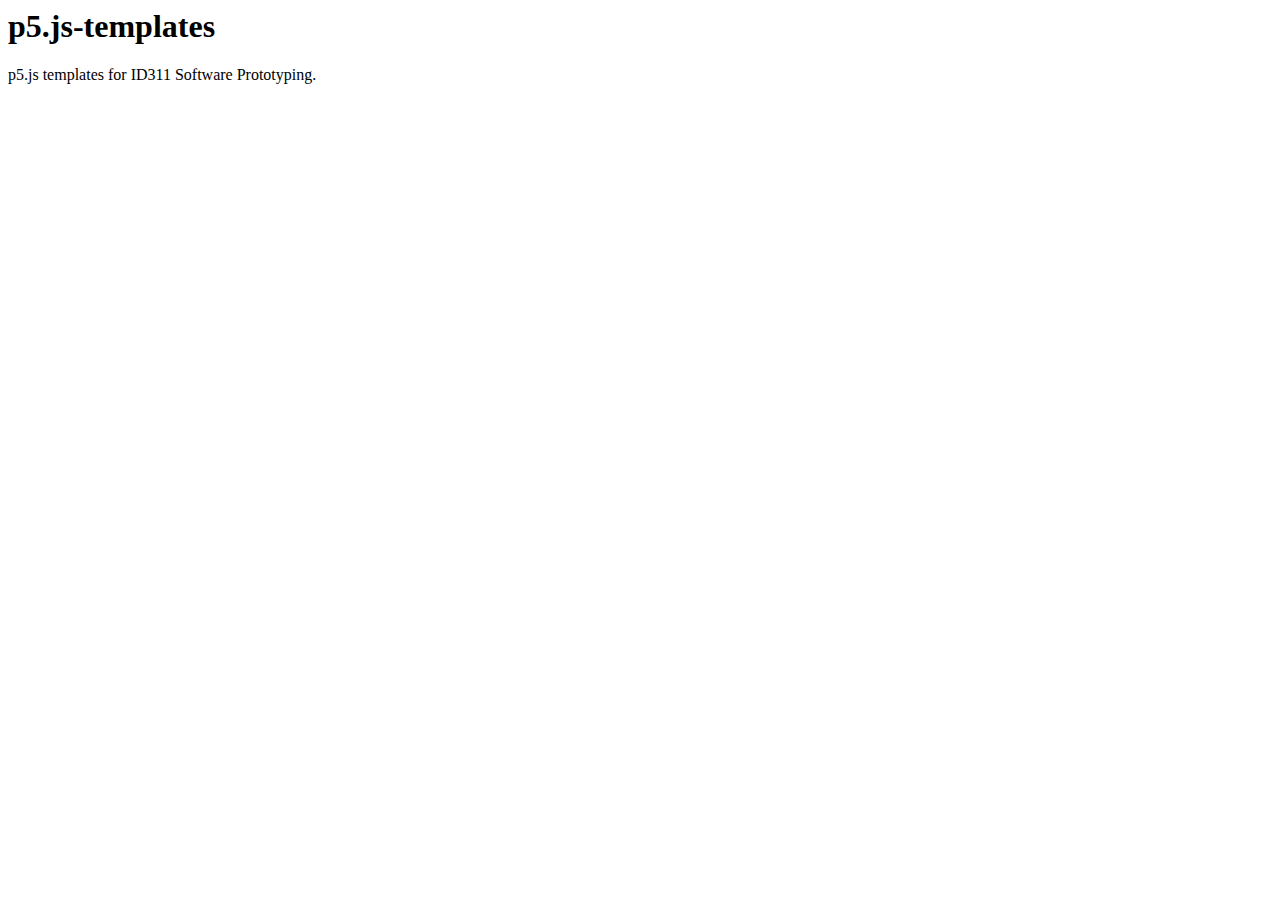
<file: 1.ray-tracing/README.html>
<html>
      <head>
        <meta charset="UTF-8">
        <title>README.md</title>
      </head>
      <body>
        <h1 id="p5-js-templates">p5.js-templates</h1>
<p>p5.js templates for ID311 Software Prototyping.</p>

      </body>
    </html>
</file>
